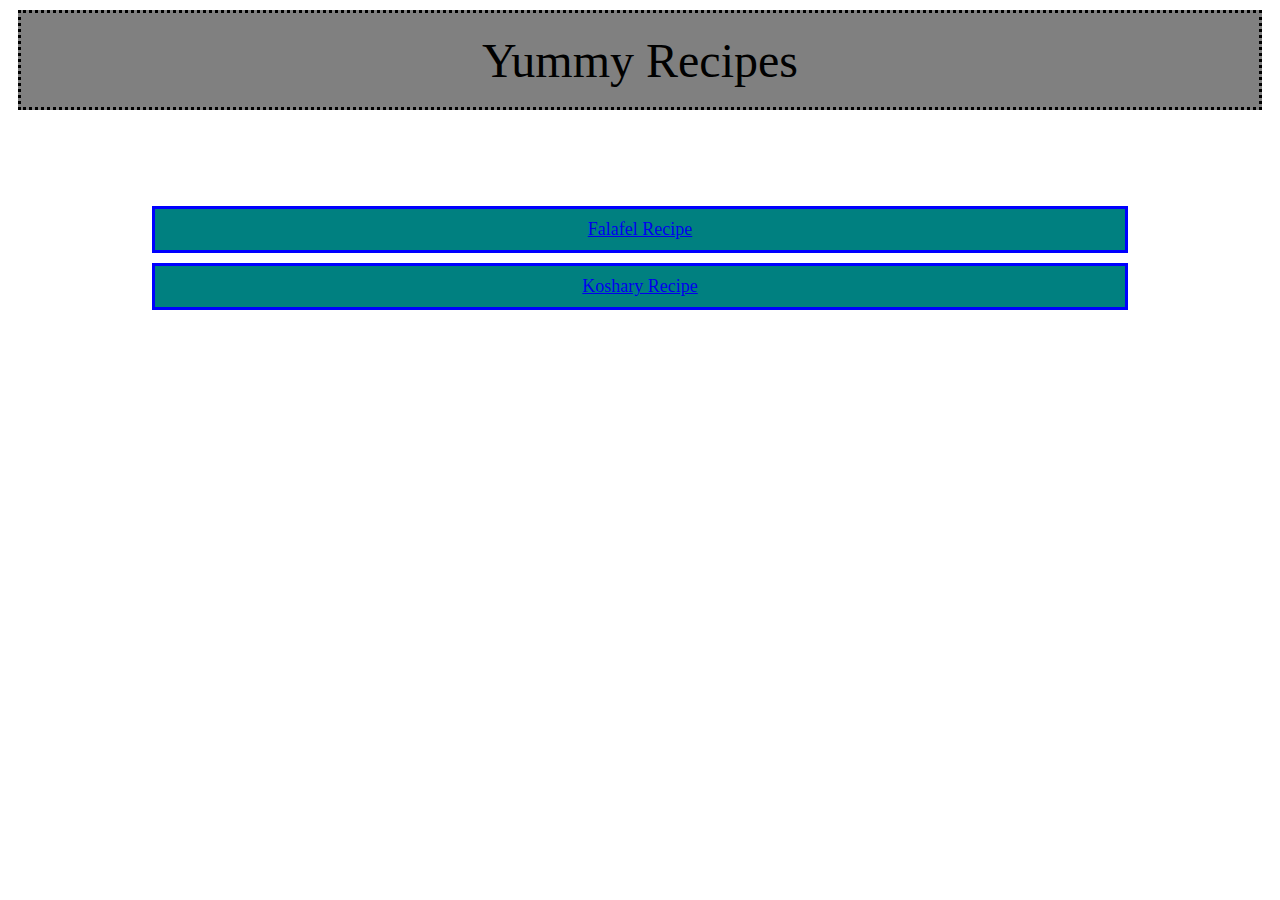
<file: index.html>
<!DOCTYPE html>
<html lang="en">
    <head>
        <meta charset="utf-8">
        <title> Banger Recipes</title>
        <link rel= "stylesheet" href="style.css">
    </head>
    <body>
        <div class="title"> Yummy Recipes </div>
        
        <div class="recipe"><a href="recipes/Falafel.html" target="_blank" rel="noreferrer"> Falafel Recipe</div>
        <div class="recipe"><a href="recipes/koshary.html" target="_blank" rel="noreferrer">Koshary Recipe</div>
    
    
    </body>
</html>
</file>
<file: style.css>
*{
    box-sizing: border-box;
}

.title{
    
    background-color: gray;
    text-align: center;
    font-size: 3em;
    
    height: 100px;
    width: auto;
    margin: 10px;
    padding: 20px;
    margin-bottom: 2em;
    border: 3px black dotted;     
}


.recipe{
    background-color: teal;
    margin: 10px 8em;
    padding: 10px;

    text-align: center;
    font-size: large;
    border: 3px blue solid;
}
</file>
